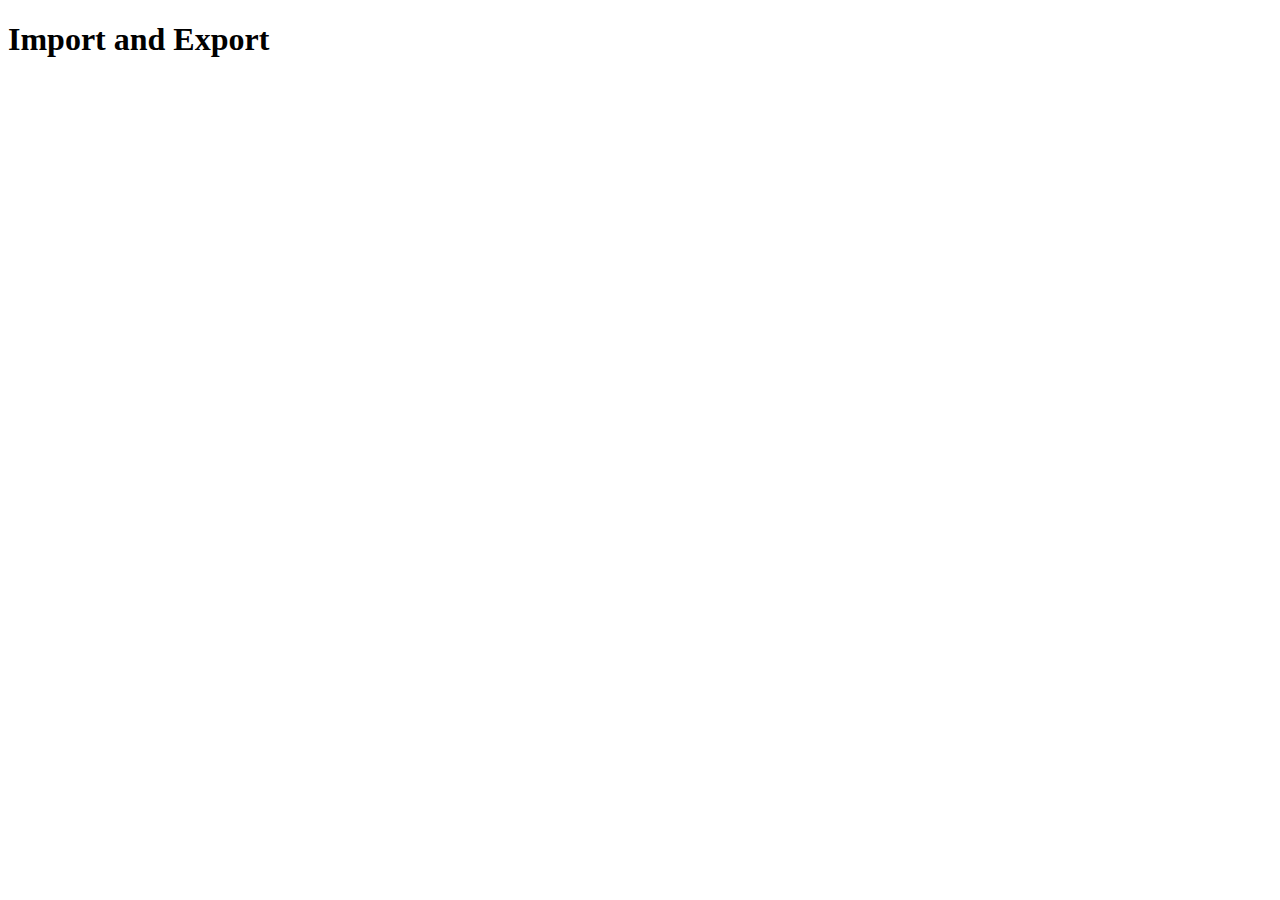
<file: Import And Export/index.html>
<!DOCTYPE html>
<html>
    <head>
        <title>Import and Export</title>
    </head>
    <body>
        <H1>Import and Export</H1>
        <script type="module" src="./script.js"></script>
    </body>
</html>
</file>
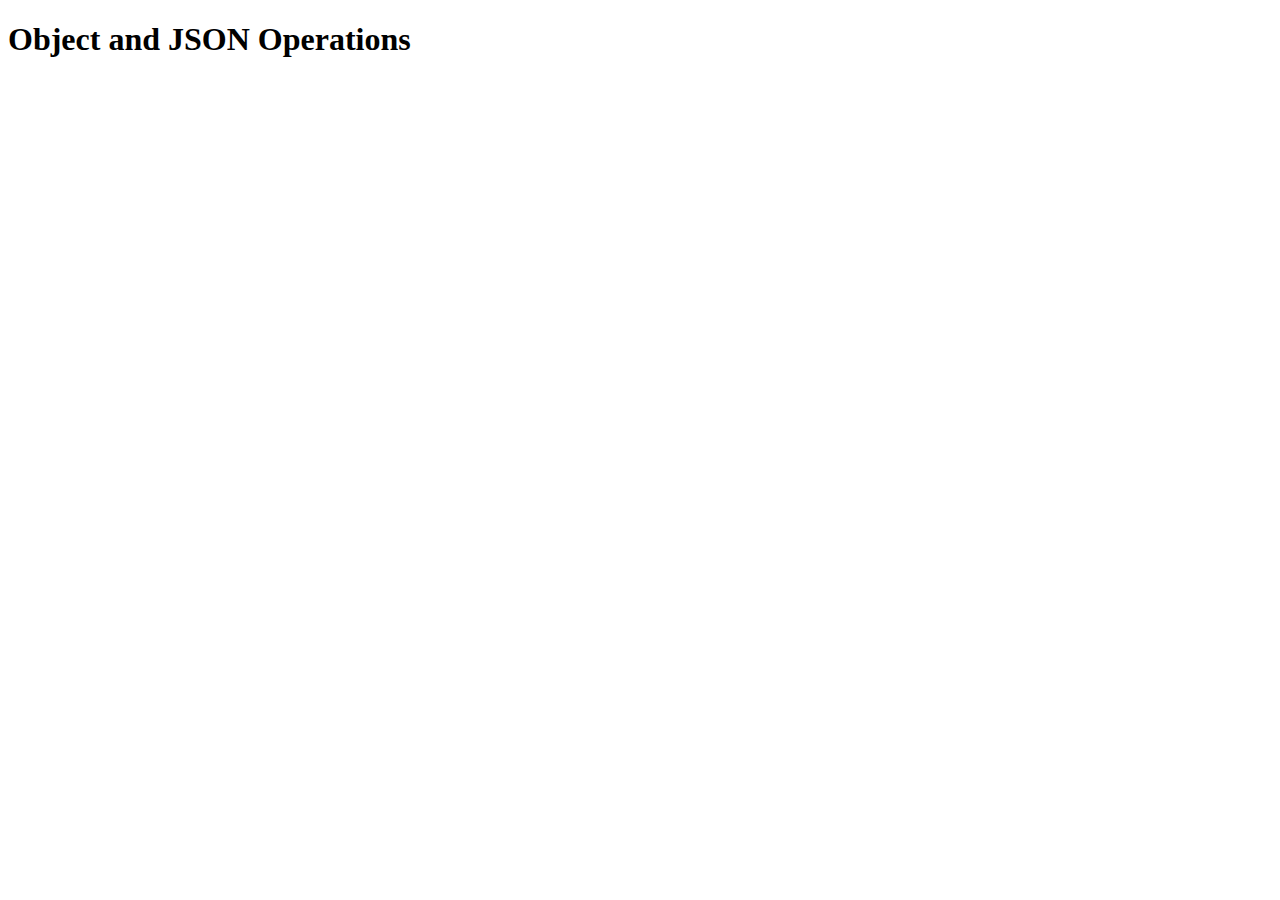
<file: Object and JSON Operation/index.html>
<!DOCTYPE html>
<Html>
    <head>
        <title>Object and JSON Operations</title>
    </head>
    <Body>
        <script src="./script.js"></script>
        <h1>Object and JSON Operations</h1>
    </Body>
</Html>
</file>
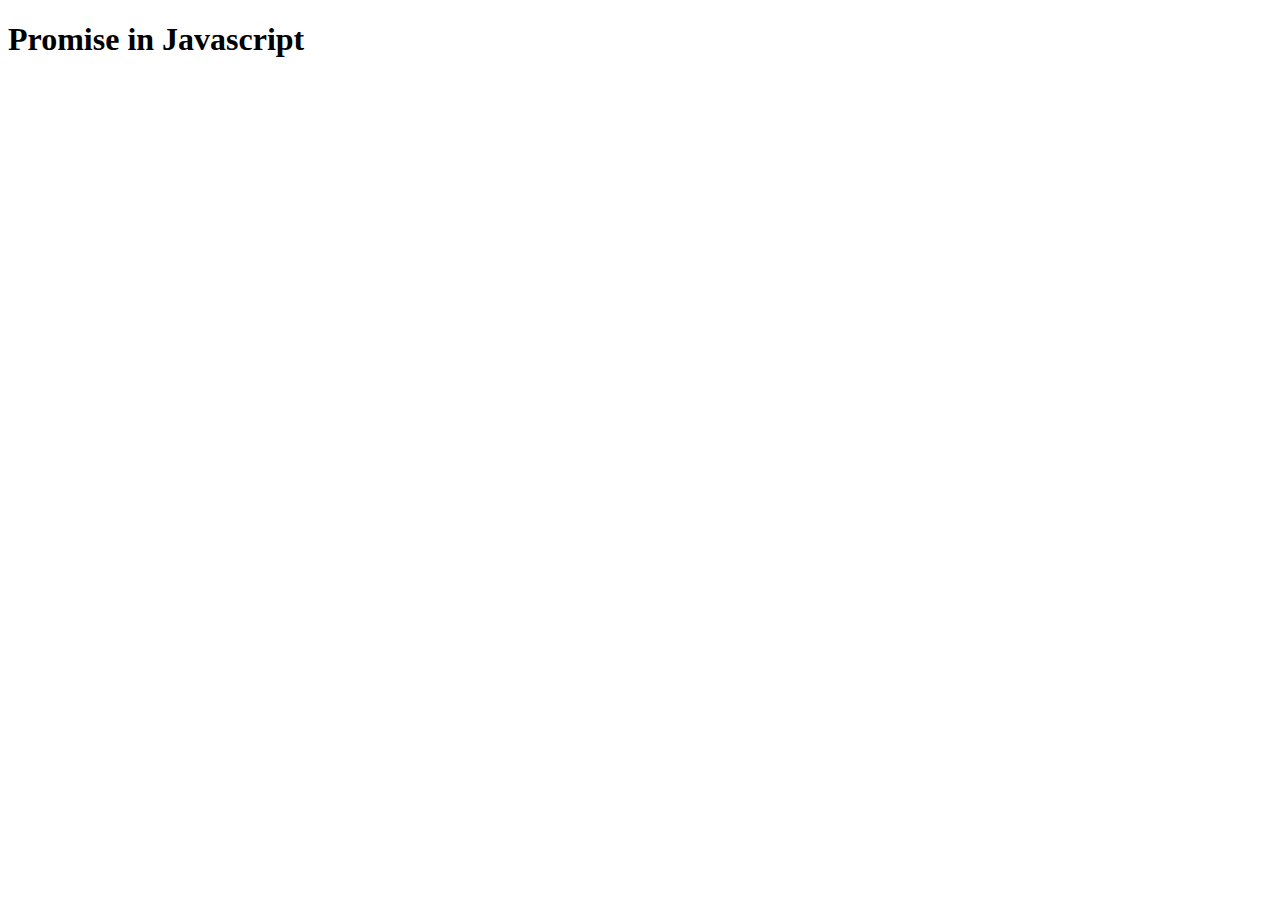
<file: Promise/index.html>
<!DOCTYPE html>
<html>
    <head>
        <title>Promise in Javascript</title>
    </head>
    <body>
        <script src="./script.js"></script>
        <H1>Promise in Javascript</H1>
    </body>
</html>
</file>
